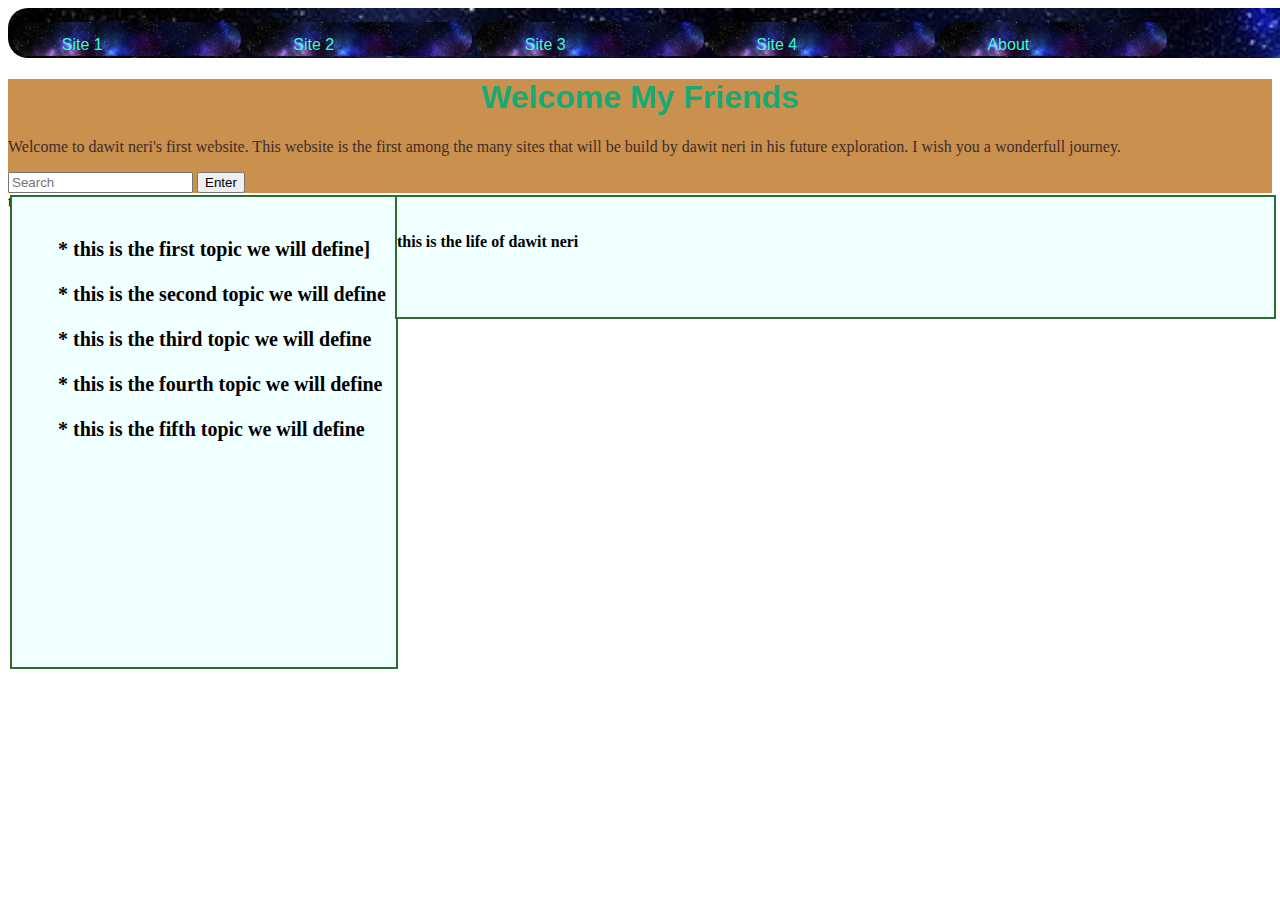
<file: thiswillbemywebsite/index.html>
<!DOCTYPE html>
<html lang="en">
  <head>
    <meta charset="UTF-8">
    <meta name="viewport" content="width=device-width, initial-scale=1.0">
    <meta http-equiv="X-UA-Compatible" content="ie=edge">
    <title>My Website</title>
    <link rel="stylesheet" href="./style.css">
    <link rel="icon" href="./favicon.ico" type="image/x-icon">
  </head>
  <body>
    
    <div class="btn">
        <button class="btn one" onclick="window.location.href =('site1.html')" style="width:18%">Site 1</button>
        <button class="btn two" onclick="window.location.href =('site2.html')" style="width:18%">Site 2</button>
        <button class="btn three" onclick="window.location.href =('site3.html')" style="width:18%">Site 3</button>
        <button class="btn four" onclick="window.location.href =('site4.html')" style="width:18%">Site 4</button>
        <button class="btn five" onclick="window.location.href =('about.html')" style="width:18%">About</button>
    </div>
    <main>
        <div class="beginning">
        <div>

            </div>
                <h1 id="intro">Welcome My Friends</h1>
                <p id="intro_note">Welcome to dawit neri's first website. This website is the first among the many sites that will be build by dawit neri in his future exploration. I wish you a wonderfull journey.</p>  
            </div>
            <div>
                <input type="text" placeholder="Search">
                <button id="Enter">Enter</button>
            </div>
        </div>
    </main>

    
    <div class="split content" id="ul">
        <ul><button class="content first"> * this is the first topic we will define]</button></ul>
        <ul><button class="content second"> * this is the second topic we will define</button></ul>
        <ul><button class="content third"> * this is the third topic we will define</button></ul>
        <ul><button class="content fourth"> * this is the fourth topic we will define</button></ul>
        <ul><button class="content fifth"> * this is the fifth topic we will define</button></ul> </div>


    <div class="split note">
        <p> this is the life of dawit neri</p></div>

   
    <div>
      <li> this is the life of dawit neri</>
    </div>
  </div>


	<script src="main.js"></script>
  </body>
</html>
</file>
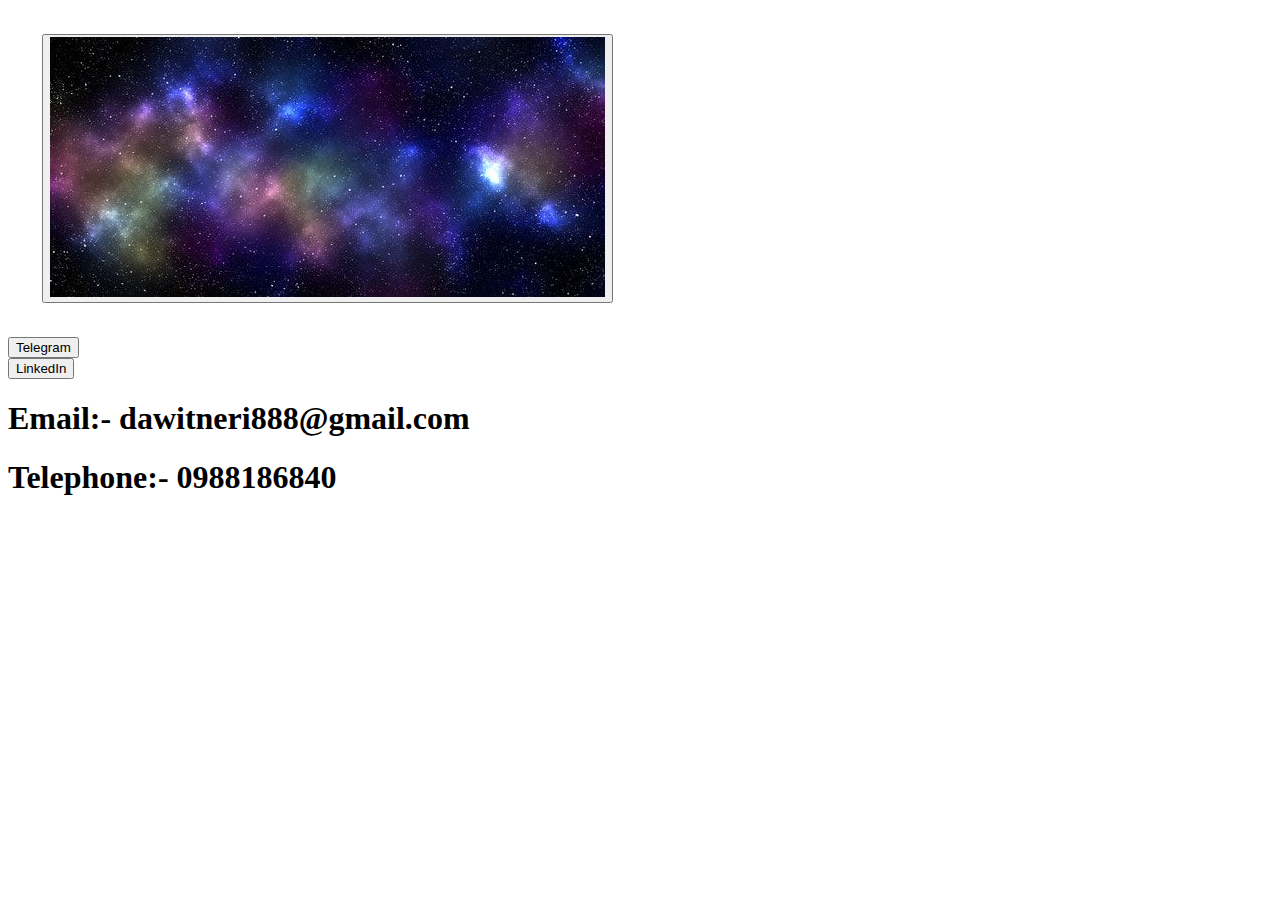
<file: thiswillbemywebsite/about.html>
<!DOCTYPE html>
<html lang="en">
  <head>
    <meta charset="UTF-8">
    <meta name="viewport" content="width=device-width, initial-scale=1.0">
    <meta http-equiv="X-UA-Compatible" content="ie=edge">
    <title>My Website</title>
    <link rel="stylesheet" href="about.css">
    <link rel="icon" href="./favicon.ico" type="image/x-icon">
  </head>
  <body>
    <main>
        <div class="buttons">
            <div id="intro" > 
                <button class="buttons back" onclick="window.location.href =('index.html')"><img src="buttonimg.jpg" alt="home"> </button></div>
            <div>
                <button class="buttons Telegram" onclick="location.href =window.open('https://t.me/doffn')">Telegram</button></div>
            <div>
                <button class="buttons LinkedIn" onclick="location.href =window.open('https://www.linkedin.com/in/dawit-neri-16275a208')">LinkedIn</button></div>
            
            <div>
                <h1>Email:- dawitneri888@gmail.com </h1>
                <h1> Telephone:- 0988186840</h1></div>
                
            </div>

    </main>
	<script src="main.js"></script>
  </body>
</html>
</file>
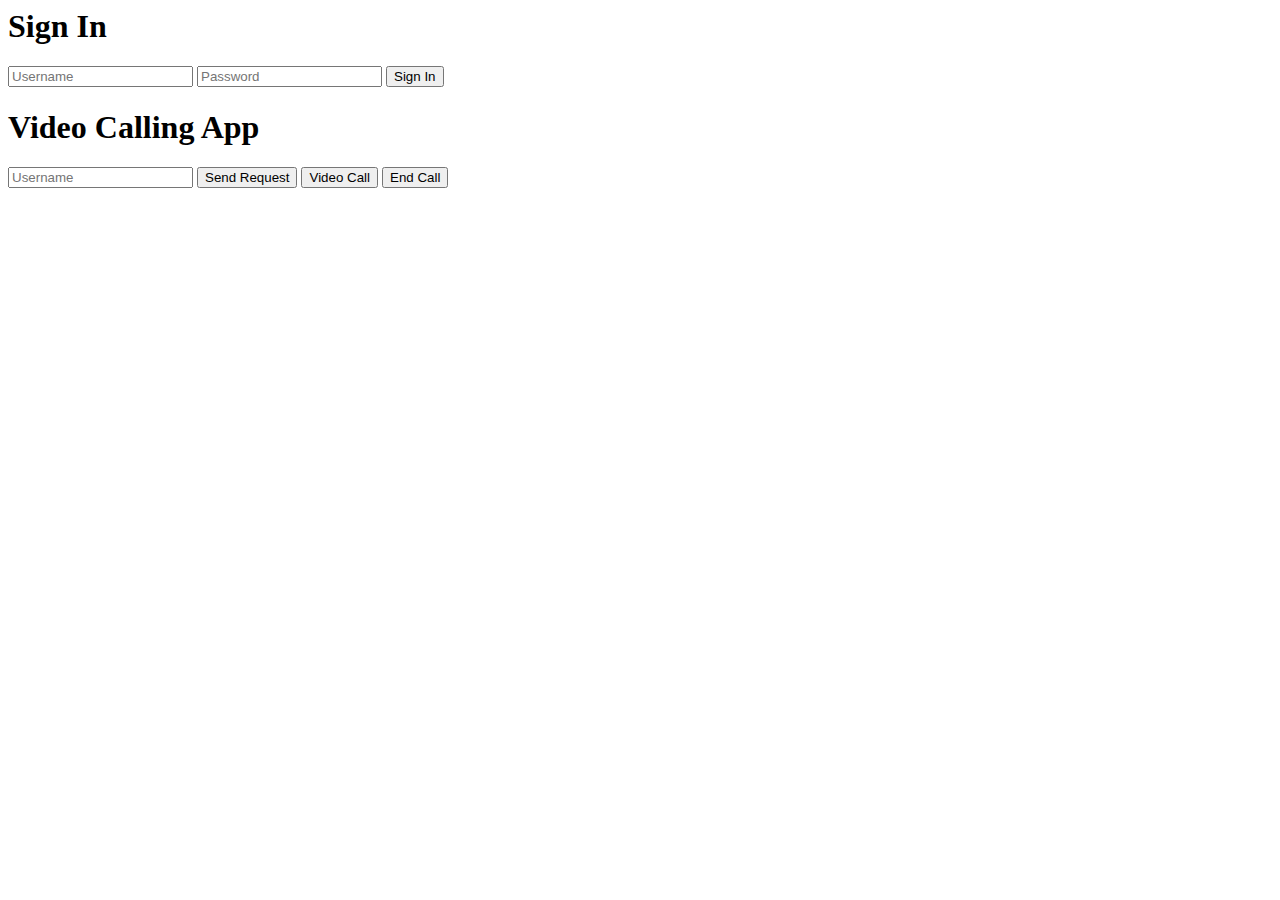
<file: thiswillbemywebsite/site1.html>
<html>
<head>
<title>Video Calling App</title>

</head>
<body>
    <h1>Sign In</h1>
    <input type="text" id="username" placeholder="Username">
    <input type="password" id="password" placeholder="Password">
    <button id="signin">Sign In</button>
    <h1>Video Calling App</h1>
    <input type="text" id="requestUsername" placeholder="Username">
    <button id="sendRequest">Send Request</button>
    <button id="videoCall">Video Call</button>
    <button id="endCall">End Call</button>

    <script src="https://ajax.googleapis.com/ajax/libs/jquery/3.4.1/jquery.min.js"></script>
    <script>
    //Sign in/Login Screen
    $(document).ready(function(){
        $("#signin").click(function(){
            var username = $("#username").val();
            var password = $("#password").val();
            //Check if username and password are valid
            if(username != "" && password != ""){
                //Read CSV file
                $.ajax({
                    url: "data.csv",
                    dataType: "text",
                    success: function(data) {
                        var userData = data.split(/\r?\n|\r/);
                        var flag = 0;
                        for(var count = 0; count < userData.length; count++){
                            var cellData = userDatacount.split(",");
                            if(username == cellData0 && password == cellData1){
                                flag = 1;
                                break;
                            }
                        }
                        if(flag == 1){
                            //Login Successful
                            alert("Login Successful");
                            //Video Calling App
                            //Send Request
                            $("#sendRequest").click(function(){
                                var requestUsername = $("#requestUsername").val();
                                //Send Request
                                alert("Request sent to "+requestUsername);
                            });
                            //Video Call
                            $("#videoCall").click(function(){
                                //Show two screens
                                alert("Video Call Started");
                                //Chat
                                //End Video Call
                                $("#endCall").click(function(){
                                    alert("Video Call Ended");
                                });
                            });
                        }
                        else{
                            alert("Invalid username or password");
                        }
                    }
                });
            }
            else{
                alert("Please enter username and password");
            }
        });
    });
    </script>
</body>
</html>
</file>
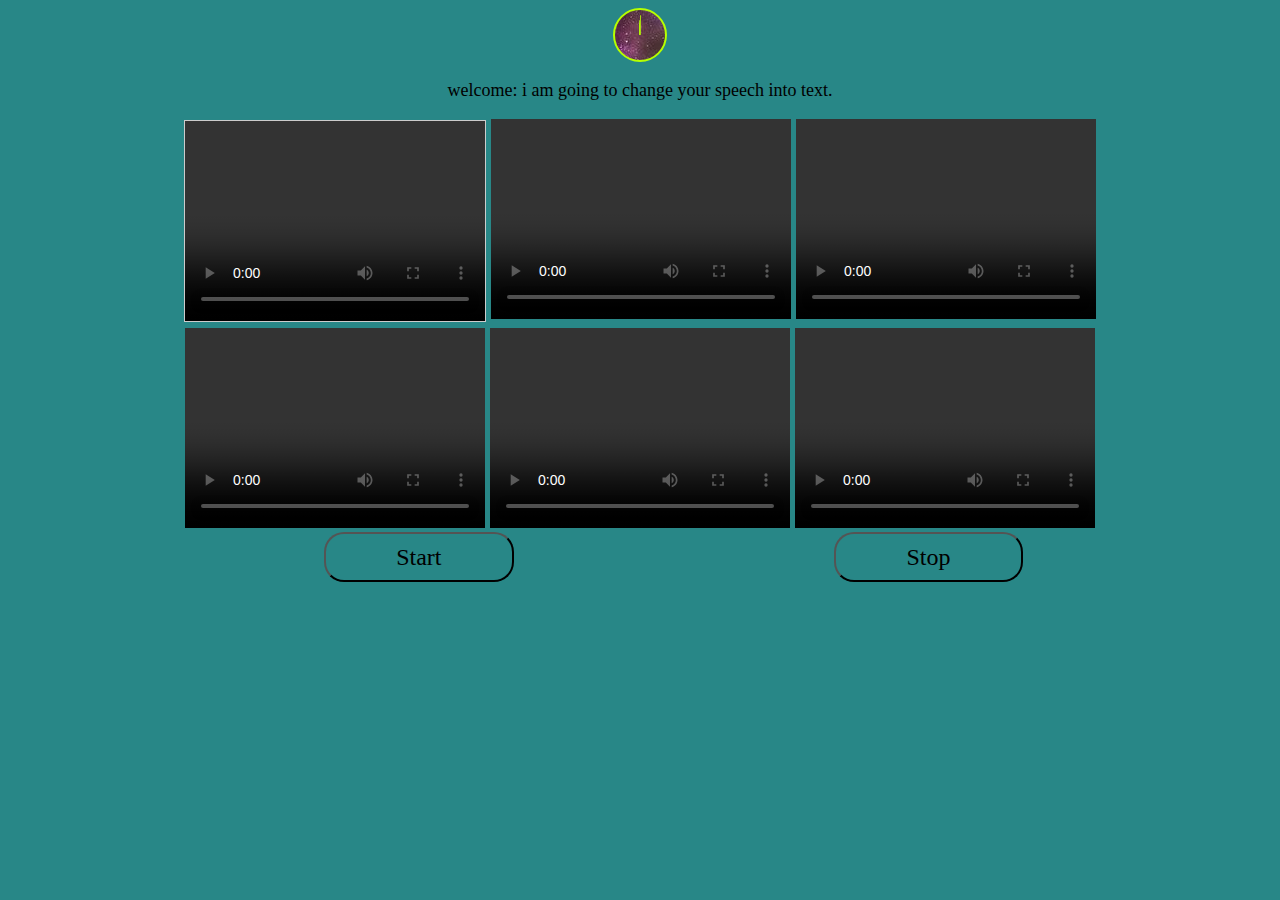
<file: thiswillbemywebsite/site3.html>
<!DOCTYPE html>
<html lang="en">
  <head>
    <meta charset="UTF-8">
    <meta name="viewport" content="width=device-width, initial-scale=1.0">
    <meta http-equiv="X-UA-Compatible" content="ie=edge">
    <title>My Website</title>
    <link rel="stylesheet" href="site3.css">
  </head>
  <body>
    <main>
      <div>
        <div class="back" id="clockContainer" onclick="window.location.href =('index.html')">
          </button>
          <div id="hour"></div>
          <div id="minute"></div>
          <div id="second"></div>
        </div>
        <p class="text"> welcome: i am going to change your speech into text.
        <p>
      </div>
      <div class="videoDisplay" id="part" >
        <span class ="videoDisplay__1" id="basic"><video id="videostream" autoplay="" controls></video>
          <audio id="audiostream" autoplay=""></audio>
        </video></span>
        <span class ="videoDisplay__2"><video id = "video1" autoplay="" controls></video>
          <audio id="audiostream" autoplay=""></audio>
        </video></span>
        <span class ="videoDisplay__3"><video id = "video2" autoplay="" controls></video>
          <audio id="audiostream" autoplay=""></audio>
        </video></span>
        <span class ="videoDisplay__4"><video id = "video3" autoplay="" controls></video>
          <audio id="audiostream" autoplay=""></audio>
        </video></span>
        <span class ="videoDisplay__5"><video id = "video4" autoplay="" controls></video>
          <audio id="audiostream" autoplay=""></audio>
        </video></span>
        <span class ="videoDisplay__6"><video id = "video6" autoplay="" controls></video>
          <audio id="audiostream" autoplay=""></audio>
        </video></span>
      </div>
      <div>
        <button id="startBtn" class="Record">Start</button>
        <button id ="stopBtn" class="Stop"> Stop</button>
      </div>
    </main>
    <script src="site3.js"></script>
  </body>
</html>
</file>
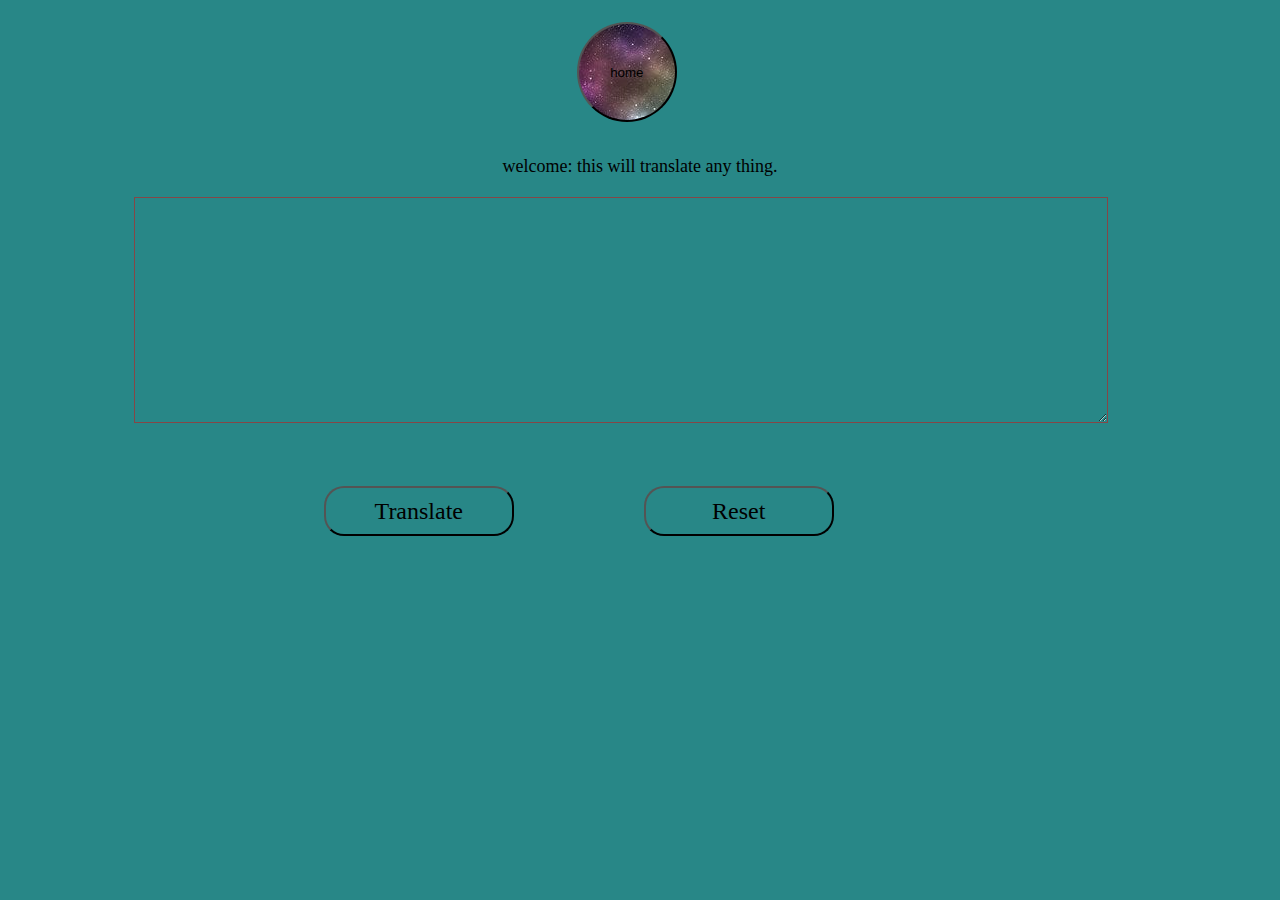
<file: thiswillbemywebsite/site4.html>
<!DOCTYPE html>
<html lang="en">
  <head>
    <meta charset="UTF-8">
    <meta name="viewport" content="width=device-width, initial-scale=1.0">
    <meta http-equiv="X-UA-Compatible" content="ie=edge">
    <title>My Website</title>
    <link rel="stylesheet" href="site4.css">
    
  </head>
  <body>
    <main>

        <div> 
            <button class="back"   onclick="window.location.href =('index.html')"> home</button></div>
        <div class="text"> welcome: this will translate any thing.<p></div>

        <div class = "note">
            <textarea type="text" placeholder="write something ... " id="mytext" >
            </textarea> 
        </div>
        <div >
            <button onclick="Talk()" class="Translate">Translate</button>
            <button onclick="Reset()" class="Reset">Reset</button>
        </div>
        
            
            
    
                


    </main>
	<script src="site4.js"></script>
  </body>
</html>
</file>
<file: thiswillbemywebsite/style.css>
main{
    background-color: rgb(201, 145, 77);
}

.btn{
    border: none;
    width: 100%;
    background-color: inherit;    
    padding: 14px 94px 2px 5px;
    font-size: 16px;
    cursor: pointer;
    display: inline-block;
    border-radius: 20px;
    background-image: url('buttonimg.jpg');
    background-size: cover;
    color:rgb(58, 252, 210);}
 
 

.one:hover {
    color: rgb(30, 252, 78);
    border: 2px solid}
    

.two:hover {
    color: rgb(242, 245, 49);
    border: 2px solid}

.three:hover {
    color: rgb(240, 77, 23);
    border: 2px solid;}

.four:hover {
    color: rgb(153, 118, 237);
    border: 2px solid;}

.five:hover {
    color: rgb(34, 18, 247);
    border: 2px solid;}



#intro{
    text-align: center;
    color: rgb(25, 169, 116);
    font-family: 'Segoe UI', Tahoma, Geneva, Verdana, sans-serif;
    font-weight: 900;
}
#intro_note{
    color:rgb(63, 44, 44);
}


#ul{
    background-color: azure;
    list-style-type:square;
    width: 30%;
    border: 2px solid rgb(47, 109, 47);
    margin: 2px;
}


.note{
    background-color: azure;
    list-style-type:square;
    width: 65%;
    border: 2px solid rgb(47, 109, 47);
    margin: 2px;
}

.split {
    height:fit-content;
    position: absolute;
    overflow-x:hidden;
    padding-top: 20px;
    margin-bottom: 200px;
  }

.content {
    border: none;
    height: 50%;
    margin: 0;
    background-color: transparent;
    font-size: 20px;
    font-family: 'Times New Roman', Times, serif;
    font-weight: bold;
    display: inline-block;
    background-size: cover;
  }
.content:hover{
    color: red;
    }

.note {
    width: 68.5%;
    left: 30.7%;
    height:100px;
    font-family: 'Times New Roman', Times, serif;
    font-weight: bold;
  }
</file>
<file: thiswillbemywebsite/about.css>
#intro{
    margin: 34px;
}
</file>
<file: thiswillbemywebsite/site3.css>
body{
    background-color: rgb(40, 135, 135);
}
 /*this is used for the timer*/
#clockContainer {
    margin-top: 14px;
    margin-right:55%;
    position: relative;
    margin: auto;
    height: 50px;
    background: url("buttonimg.jpg") no-repeat left;
    width: 50px;
    border: 2px solid rgb(183, 255, 0);
    border-radius: 100%;

    }
    
    #hour,
    #minute,
    #second {
    position: absolute;
    background: rgb(183, 255, 0);
    border-radius: 10px;
    transform-origin: bottom;
    }
    
    #hour {
    width: 1.8%;
    height: 25%;
    top: 25%;
    left: 48.85%;
    opacity: 0.8;
    }
    
    #minute {
    width: 1.6%;
    height: 30%;
    top: 19%;
    left: 48.9%;
    opacity: 0.8;
    }
    
    #second {
    width: 1%;
    height: 40%;
    top: 9%;
    left: 49.25%;
    opacity: 0.8;
    }

/* this is used for the welcoming note*/

.text{
    font-size: large;
    font-family:fantasy;
    width:fit-content;
    margin-left:auto;
    margin-right:auto;
    
}

/*start and stop button*/

.Record{
    font-size:x-large;
    font-family: Cambria, Cochin, Georgia, Times, 'Times New Roman', serif;
    width: 15%;
    height: 50px;
    border-radius: 20px ;
    background-color: transparent;
    margin-left: 25%;
}

.Record:hover{
    border-color: rgb(25, 236, 89);
    color: rgb(23, 238, 62);
}

.Stop{
    font-size:x-large;
    font-family: Cambria, Cochin, Georgia, Times, 'Times New Roman', serif;
    width: 15%;
    height: 50px;
    border-radius: 20px ;
    background-color: transparent;
    margin-left: 25%;
}

.Stop:hover{
    border-color: red;
    color: red;
}

/*this is the code for the video stream*/

#basic {
    background: #000;
    border: 1px solid #ccc;
    width: 300px;
    height: 200px;

    
    
  }
  
  video, #cssfilters-video, #screenshot-img {
      width: 300px;
      height: 200px;
  }
  audio, canvas, video {
      display: inline-block;
  }
  
 
.videoDisplay{

    display: flex;
    flex-wrap: wrap;
    height: auto;
    grid-gap:5px;
    position: relative;
    margin-left: 2%;
    margin-right: 2%;
    justify-content: center;
    align-items: center;
    

}
.part{
    
    margin: 5px;
}
</file>
<file: thiswillbemywebsite/site4.css>
body{
    background-color: rgb(40, 135, 135);
}
.back {
    margin-top: 14px;
    width: 100px;
    height: 100px;
    border-radius: 100px;
    background: url("buttonimg.jpg") no-repeat left;
    margin-left:45%;
    margin-bottom: 34px;
}


.text{
    font-size: large;
    font-family:fantasy;
    width:fit-content;
    margin-left:auto;
    margin-right:auto;
    margin-bottom: 20px;
}

.Translate{
    font-size:x-large;
    font-family: Cambria, Cochin, Georgia, Times, 'Times New Roman', serif;
    width: 15%;
    height: 50px;
    border-radius: 20px ;
    background-color: transparent;
    margin-left: 25%;
    
}

.Translate:hover{
    border-color: rgb(25, 236, 89);
    color: rgb(23, 238, 62);
}

.Reset{
    font-size:x-large;
    font-family: Cambria, Cochin, Georgia, Times, 'Times New Roman', serif;
    width: 15%;
    height: 50px;
    border-radius: 20px ;
    background-color: transparent;
    margin-left: 10%;
}

.Reset:hover{
    border-color: red;
    color: red;
}

input[type=text], select, textarea {
    width: 75%;
    padding: 12px;
    border: 1px solid #844747;
    resize: vertical;
    height:200px;
    margin-left: 10%;
    margin-bottom: 5%;
    background-color: transparent;
    color: aliceblue;
    float: left;
  }

.input[type=text], select, textarea:hover{
    background-color: aliceblue;
    color: black;
}
</file>
